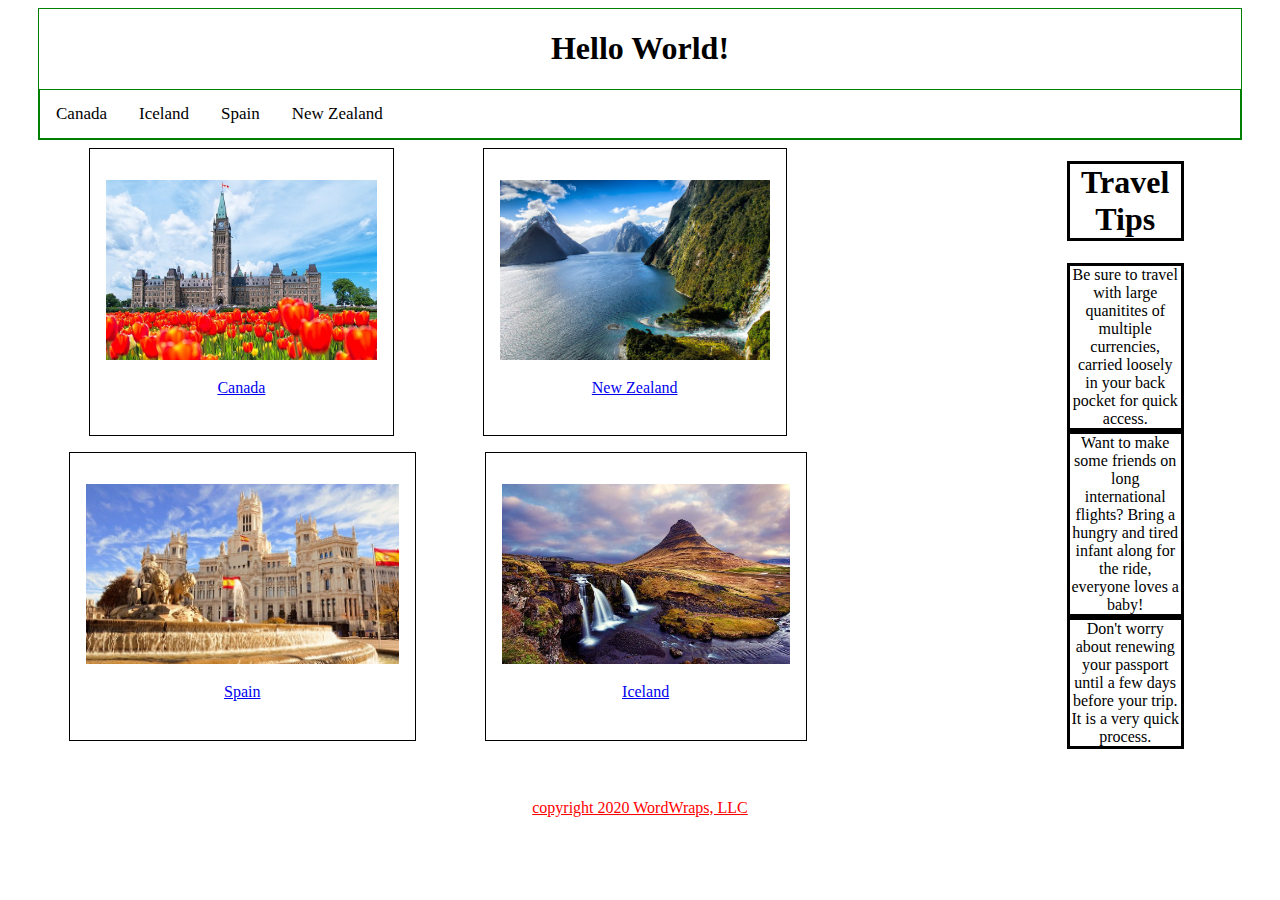
<file: index.html>
<!DOCTYPE html>
<html lang="en">

<head>
    <meta charset="UTF-8">
    <meta name="viewport" content="width=device-width, initial-scale=1.0">
    <title>Hello World</title>
    <link rel="stylesheet" href="./styles/main.css">
</head>

<body>
    <header>
        <h1 class="headline">Hello World!</h1>
        <div class="navbar">
            <!-- Navigation Bar Here -->
            <a class="navbar__canada" href="canada.html">Canada</a>
            <a class="navbar__iceland" href="iceland.html">Iceland</a>
            <a class="navbar__spain" href="spain.html">Spain</a>
            <a class="navbar__newZealand" href="new-zealand.html">New Zealand</a>
        </div>
    </header>

    <main class="content">
        <article class="pictures">

            <section class="country">
                <div><img src="./images/Canada.jpg" alt="Building in Canada" class="country__image"></div>
                <div class="country__name"><a href="http://www.bbc.com/travel/north-america/canada">Canada</a></div>
            </section>
            <section class="country">
                <div><img src="./images/New Zealand 2.jpg" alt="New Zealand landscape" class="country__image"></div>
                <div class="country__name"><a href="https://www.newzealand.com/us/?cid=p:sem:US:0820:dream:pure:google:kwd&kwid=new%20zealand&ds_rl=1258015&gclid=Cj0KCQiA48j9BRC-ARIsAMQu3WRAQrsjK0aCMUNAc4iHHkZ5H1g-Q6JFpJq6MhP3HFAZpjpvy_-YldIaAvp8EALw_wcB&gclsrc=aw.ds">New Zealand</a></div>
            </section>
            <section class="country">
                <div><img src="./images/Spain.jpg" alt="Building in Spain" class="country__image"></div>
                <div class="country__name"><a href="https://www.spain.info/en/">Spain</a></div>
            </section>
            <section class="country">
                <div><img src="./images/Iceland.jpg" alt="Iceland landscape" class="country__image"></div>
                <div class="country__name"><a href="https://www.travelandleisure.com/travel-guide/iceland">Iceland</a></div>
            </section>

        </article>
        <!--closing class="pictures"-->

        <article class="about">

        </article>
        <!--closing class="about"-->

        <aside class="travelTips">
            <h1 class="tipHeader">Travel Tips</h1>
            <div class="tip">Be sure to travel with large quanitites of multiple currencies, carried loosely in your back pocket for quick access.</div>
            <div class="tip">Want to make some friends on long international flights? Bring a hungry and tired infant along for the ride, everyone loves a baby!</div>
            <div class="tip">Don't worry about renewing your passport until a few days before your trip. It is a very quick process.


            </div>


        </aside>
        <!--closing class="travelTips"-->

    </main>

    <footer>
        <p>copyright 2020 WordWraps, LLC</p>
    </footer>

</body>

</html>
</file>
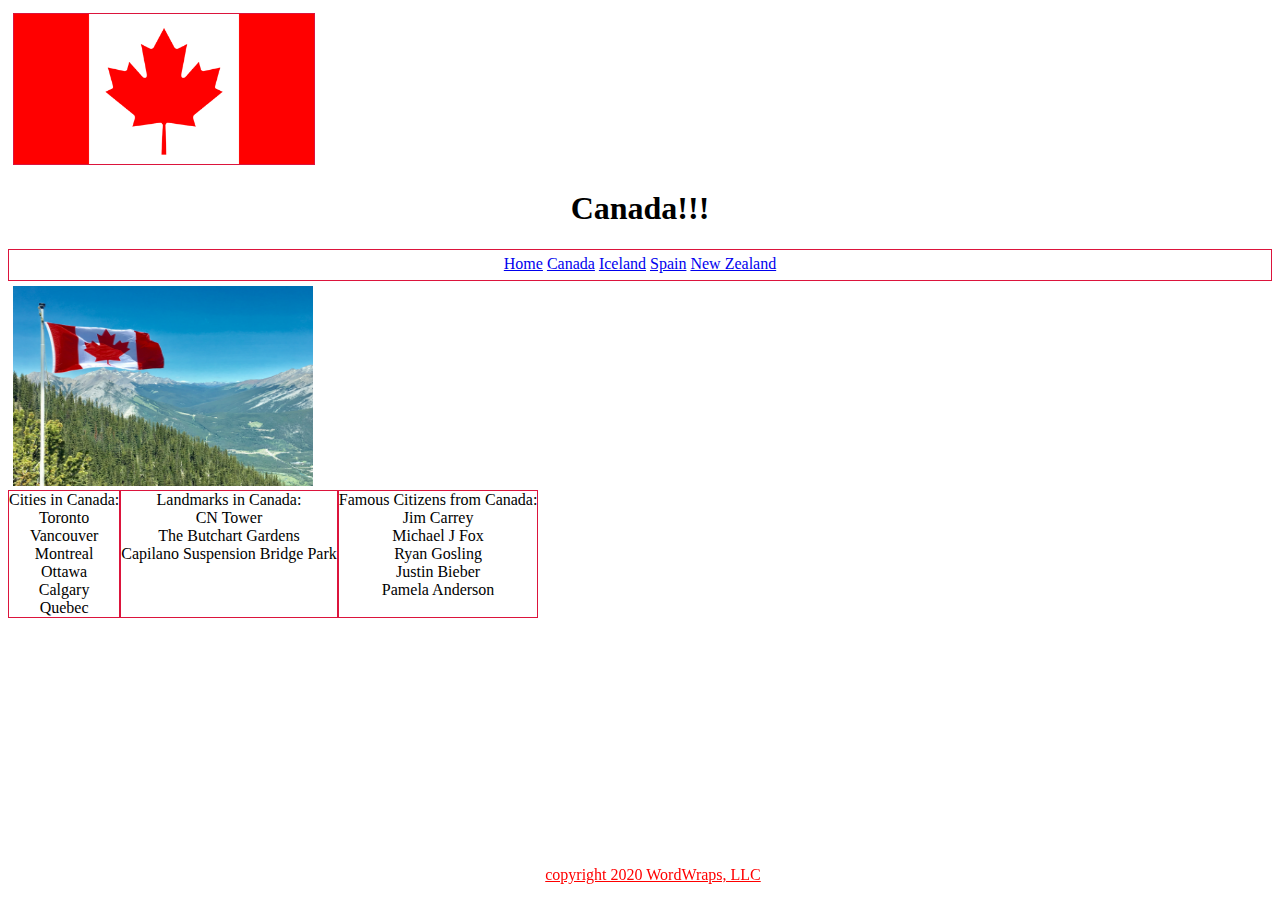
<file: canada.html>
<!DOCTYPE html>
<html lang="en">

<head>
    <meta charset="UTF-8">
    <meta name="viewport" content="width=device-width, initial-scale=1.0">
    <title>Hello World</title>
    <link rel="stylesheet" href="./styles/canada.css">
</head>

<body>
    <header>
        <div><img class="logo" src="./images/canada-flag-small.png" alt="logo"></div>
        <h1 class="headline">Canada!!!</h1>
        <div class="navbar">

            <a class="navbar__home" href="index.html">Home</a>
            <a class="navbar__canada" href="canada.html">Canada</a>
            <a class="navbar__iceland" href="iceland.html">Iceland</a>
            <a class="navbar__spain" href="spain.html">Spain</a>
            <a class="navbar__newZealand" href="new-zealand.html">New Zealand</a>
        </div>
    </header>

    <main class="content">
        <article class="country">

            <section class="canada">
                <div><img class="canada__image" src="./images/canada.png" alt="canadapic"></div>

        </article>


        <article class="about">
            <section class="info">
                <div class="cities">Cities in Canada: </div>
                <div class="info__landmarks">Landmarks in Canada: </div>
                <div class="info__citizens">Famous Citizens from Canada: </div>
        </article>




    </main>

    <footer>
        <p>copyright 2020 WordWraps, LLC</p>
    </footer>
    <script type="module" src="scripts/canadacity/main.js"></script>
</body>

</html>
</file>
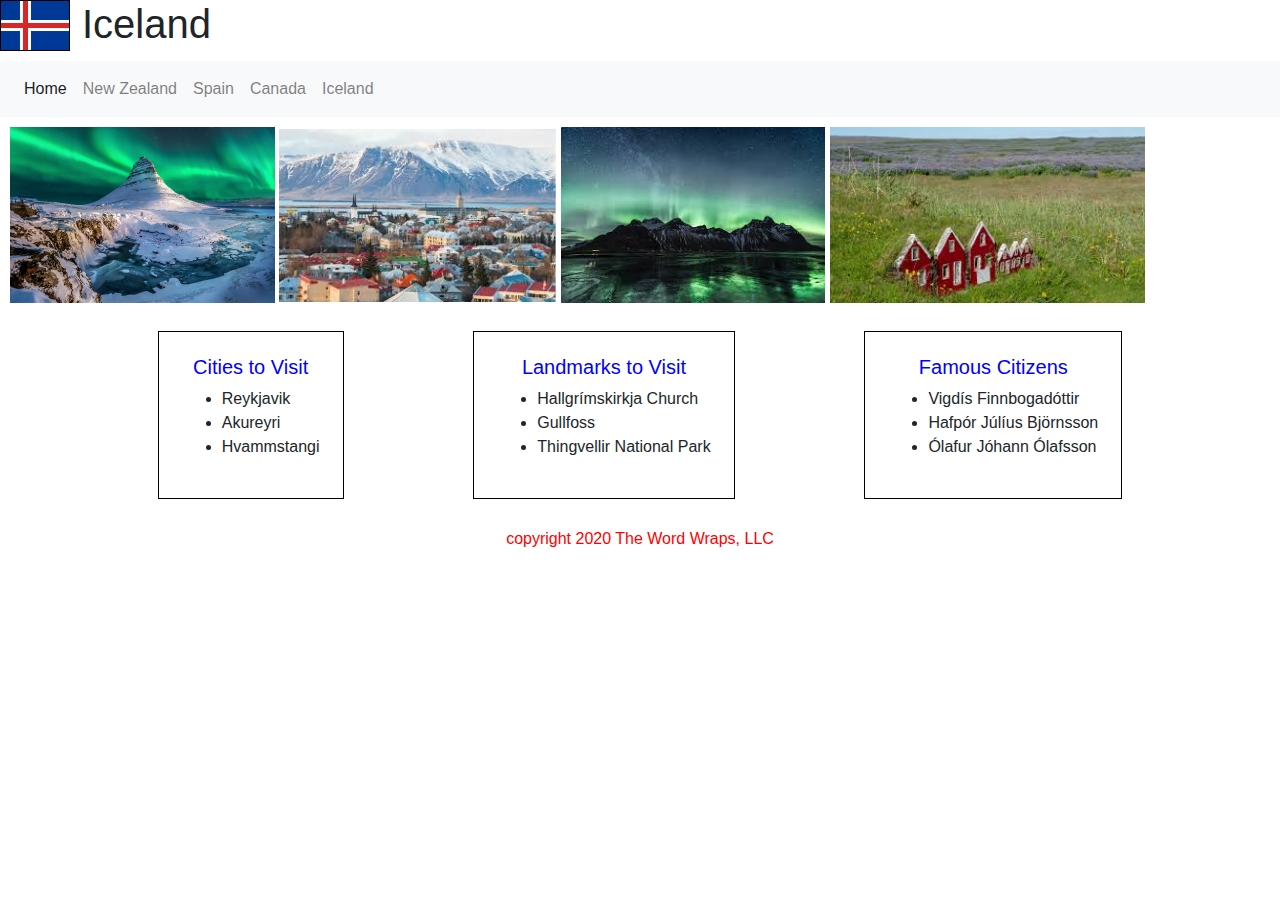
<file: iceland.html>
<!DOCTYPE html>
<html lang="en">
<head>
    <meta charset="UTF-8">
    <meta name="viewport" content="width=device-width, initial-scale=1.0">
    <title>Iceland</title>
    <link rel="stylesheet" href="https://maxcdn.bootstrapcdn.com/bootstrap/4.0.0/css/bootstrap.min.css" integrity="sha384-Gn5384xqQ1aoWXA+058RXPxPg6fy4IWvTNh0E263XmFcJlSAwiGgFAW/dAiS6JXm" crossorigin="anonymous">
    <link rel="stylesheet" href="./styles/iceland.css">
</head>
<body>
    <header>
        <div><img src="./images/iceland-flag-xs.jpg" alt="Icelandic flag" class="flagLogo"></div>
        <div><h1 class="countryName">Iceland</h1></div>
    </header>

    <main>
        <nav class="navbar navbar-expand-lg navbar-light bg-light" class="iceland__nav__bav">
            <button class="navbar-toggler" type="button" data-toggle="collapse" data-target="#navbarNavAltMarkup" aria-controls="navbarNavAltMarkup" aria-expanded="false" aria-label="Toggle navigation">
              <span class="navbar-toggler-icon"></span>
            </button>
            <div class="collapse navbar-collapse" id="navbarNavAltMarkup">
              <div class="navbar-nav">
                <a class="nav-item nav-link active" href="index.html">Home <span class="sr-only">(current)</span></a>
                <a class="nav-item nav-link" href="new-zealand.html">New Zealand</a>
                <a class="nav-item nav-link" href="spain.html">Spain</a>
                <a class="nav-item nav-link" href="canada.html">Canada</a>
                <a class="nav-item nav-link" href="iceland.html">Iceland</a>
              </div>
            </div>
          </nav>
          <!-- Closing for navigation bar -->

        <article class="country">
            <div class="country__image">
                <img src="./images/Iceland 1.webp" alt="mountain in Iceland" class="country__image__mountain">
                <img src="./images/Iceland 2.jpeg" alt="Icelandic city" class="country__image__city">
                <img src="./images/Iceland 3.jpeg" alt="mountains in Iceland with aurora borealis behind" class="country__image__mountains__aurora">
                <img src="./images/Iceland 4.jpeg" alt="Icelandic turf houses" class="country__image__turf__house">
            </div>
        </article>
        <!-- Closing for article with class="country"-->

        <article class="info">
            <section class="cities">
                <h2 class="cities__headline">Cities to Visit</h2>
                <div>
                    <ul class="cities__list">
                    </ul>
                </div>
            </section>

            <section class="landmarks">
                <h2 class="landmarks__headline">Landmarks to Visit</h2>
                <div>
                    <ul class="landmarks__list">
                    </ul>
                </div>
            </section>

            <section class="citizens">
                <h2 class="citizens__headline">Famous Citizens</h2>
                <div>
                    <ul class="citizens__list">
                    </ul>
                </div>
            </section>
        </article>
        <!-- Closing for article with class="info"-->
          

    </main>

    <footer>copyright 2020 The Word Wraps, LLC</footer>

    <script src="https://code.jquery.com/jquery-3.2.1.slim.min.js" integrity="sha384-KJ3o2DKtIkvYIK3UENzmM7KCkRr/rE9/Qpg6aAZGJwFDMVNA/GpGFF93hXpG5KkN" crossorigin="anonymous"></script>
    <script src="https://cdnjs.cloudflare.com/ajax/libs/popper.js/1.12.9/umd/popper.min.js" integrity="sha384-ApNbgh9B+Y1QKtv3Rn7W3mgPxhU9K/ScQsAP7hUibX39j7fakFPskvXusvfa0b4Q" crossorigin="anonymous"></script>
    <script src="https://maxcdn.bootstrapcdn.com/bootstrap/4.0.0/js/bootstrap.min.js" integrity="sha384-JZR6Spejh4U02d8jOt6vLEHfe/JQGiRRSQQxSfFWpi1MquVdAyjUar5+76PVCmYl" crossorigin="anonymous"></script>
    <script type="module" src="scripts/Iceland/main.js"></script>
</body>
</html>
</file>
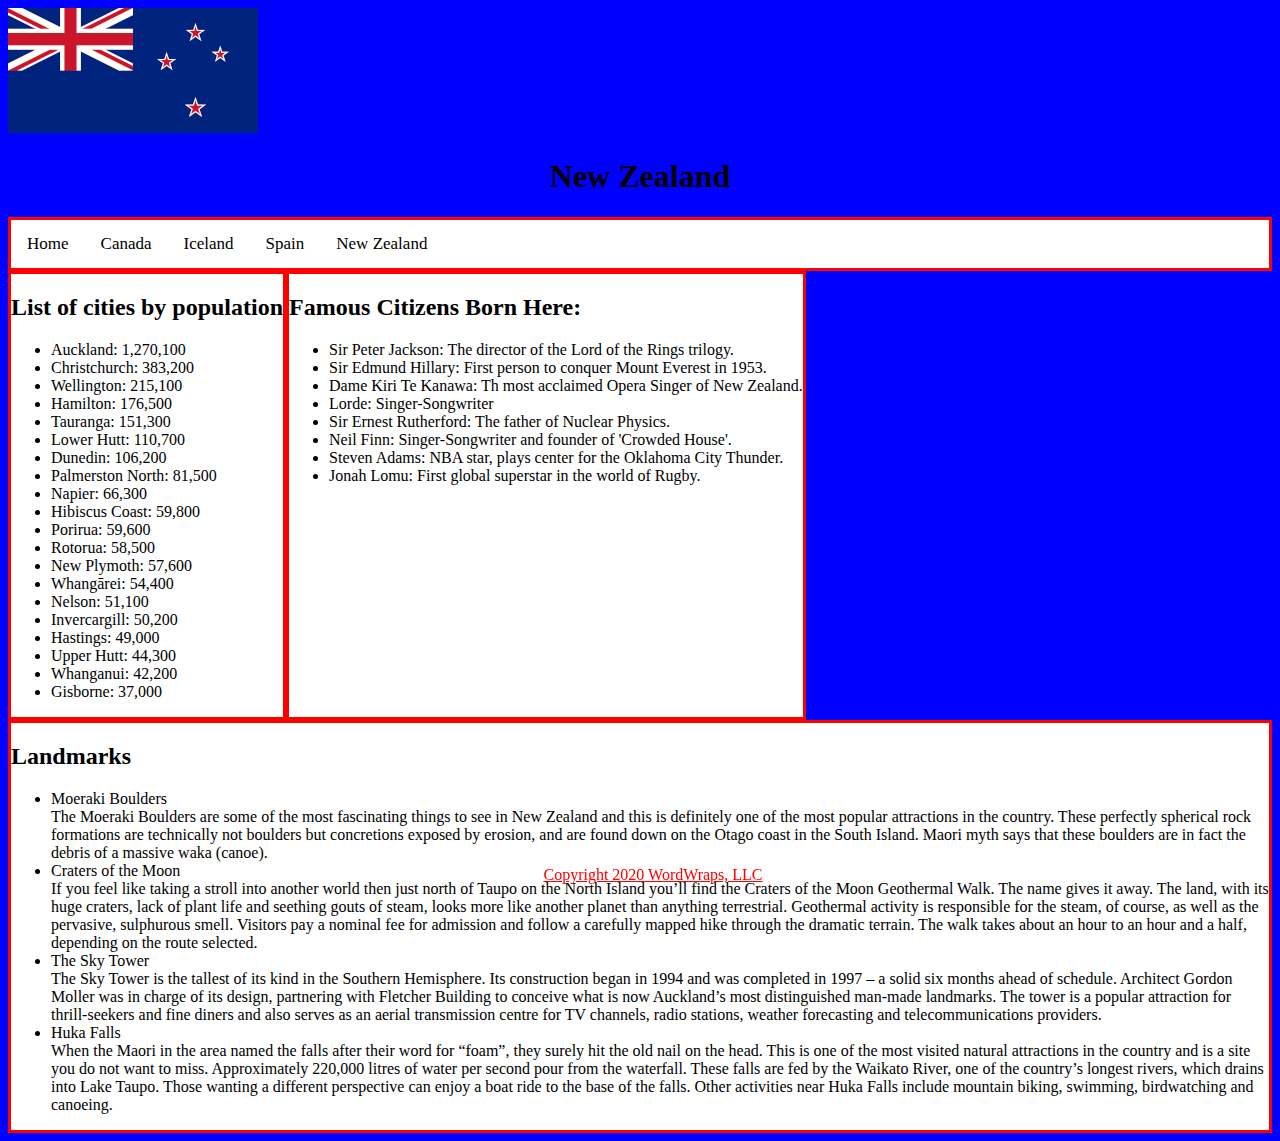
<file: new-zealand.html>
<!DOCTYPE html>
<html lang="en">
<head>
    <meta charset="UTF-8">
    <meta name="viewport" content="width=device-width, initial-scale=1.0">
    <link rel="stylesheet" href="styles/new-zealand.css">
    <title>Welcome to New Zealand!</title>
</head>
<body>
    <header>
        <img src="images/new-zealand-flag-medium.png" alt="Flag of New Zealand">
        
        <h1 class="headline">New Zealand</h1>

        <div class="navbar"> <!-- Navigation Bar Here -->
            <a class="navbar__home" href="index.html">Home</a>
            <a class="navbar__canada" href="canada.html">Canada</a>
            <a class="navbar__iceland" href="iceland.html">Iceland</a>
            <a class="navbar__spain" href="spain.html">Spain</a>
            <a class="navbar__newZealand" href="new-zealand.html">New Zealand</a>
          </div>
    </header>
    <main>

        <div class="country__cities">
            <h2>List of cities by population</h2>
            <ul class="cities__list">

            </ul>
        </div>

        <div class="country__famousPeople">
            <h2>Famous Citizens Born Here:</h2>
            <ul class="citizen__list">

            </ul>
        </div>

        <div class="country__landmarks">
            <h2>Landmarks</h2>
            <ul class="landmark__list">

            </ul>
        </div>
    </main>
    <footer>
        <div class="copyright">
            <p>Copyright 2020 WordWraps, LLC</p>
        </div>
    </footer>
    <script type="module" src="scripts/new-zealand/main.js"></script>
</body>
</html>
</file>
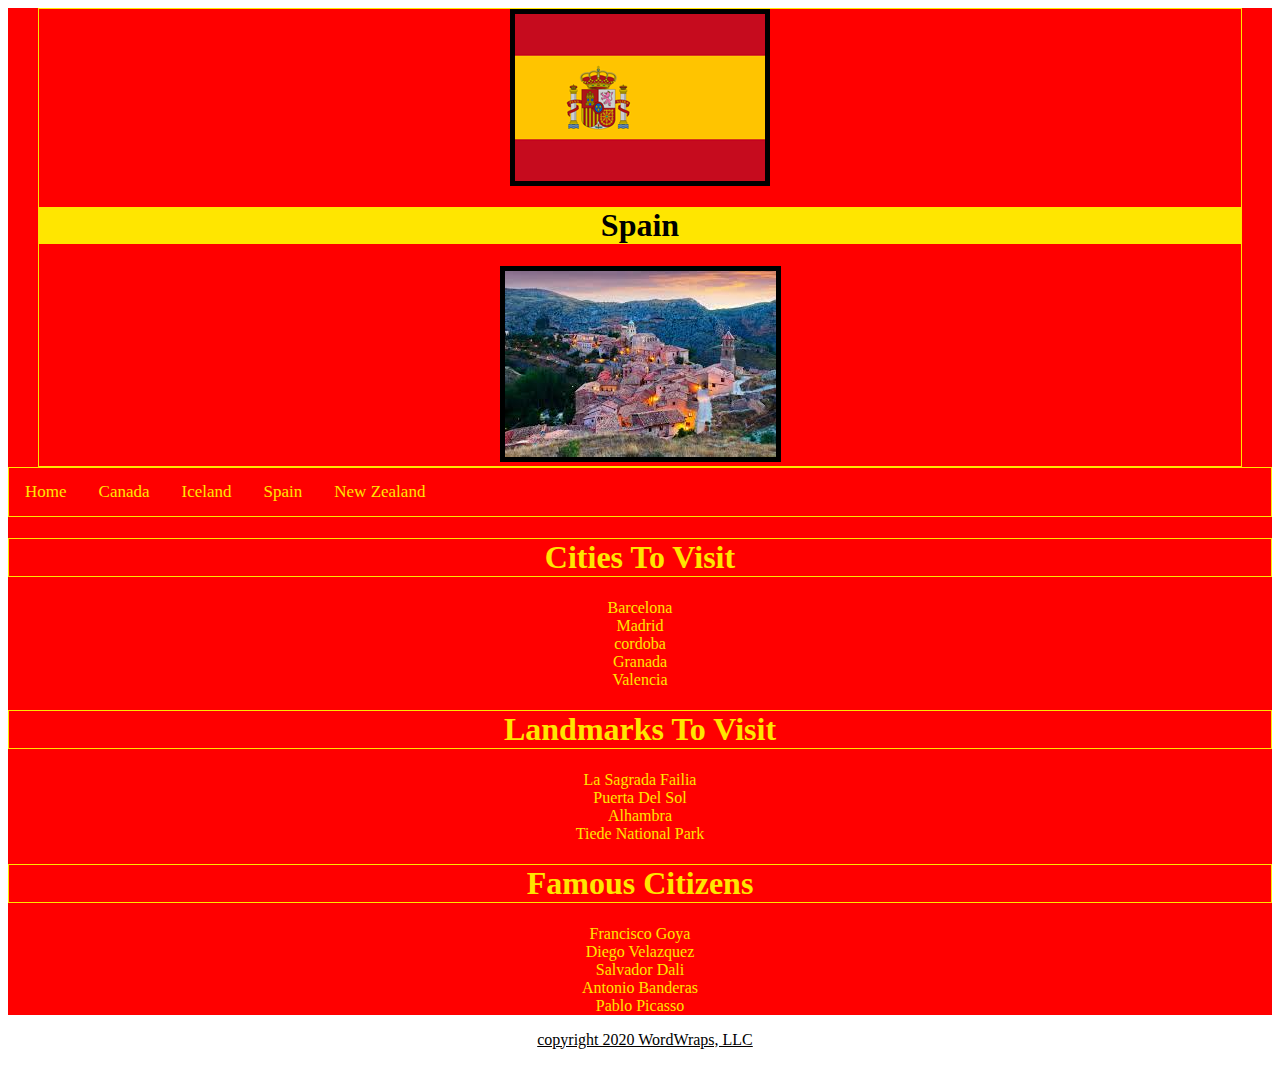
<file: spain.html>
<!DOCTYPE html>
<html lang="en">
<head>
    <meta charset="UTF-8">
    <meta name="viewport" content="width=device-width, initial-scale=1.0">
    <title>spain</title>
    <link rel="stylesheet" href="./styles/spain.css">
</head>
<body>
    <main class="main">
    <header><img class="flag" src="images/spain-flag-xs.png" alt="spanish flag logo">
        <div><h1 class="name">Spain</h1></div>
        <div><img class="village" src="images/download.jpg" alt="image of spain"></div>
    </header>
    <div class="navbar"> <!-- Navigation Bar Here -->
        <a class="nabbar__Home" href="index.html">Home</a>
        <a class="navbar__canada" href="canada.html">Canada</a>
        <a class="navbar__iceland" href="iceland.html">Iceland</a>
        <a class="navbar__spain" href="spain.html">Spain</a>
        <a class="navbar__newZealand" href="new-zealand.html">New Zealand</a>
    </div>
    <Section class="cities"> 
        <h1 class="visit">Cities To Visit</h1>
    </Section>
    <section class="landmarks"> 
        <h1 class="landmarksHead">Landmarks To Visit</h1>
    </section>
    <Section class="citizens"> 
        <h1 class="citizenHead">Famous Citizens</h1>
    </Section>
    </main>
    <footer>               
        <p>copyright 2020 WordWraps, LLC</p>
    </footer>
    <script type="module" src="scripts/Spain/Cities/main.js"></script>
    <script type="module" src="scripts/Spain/landmarks/main.js"></script>
    <script type="module" src="scripts/Spain/Citizens/main.js"></script>
</body>
</html>
</file>
<file: styles/main.css>
main {
    display: flex;
    margin-bottom: 50px;
}

.pictures {
    display: flex;
    flex-wrap: wrap;
    justify-content: space-evenly;
    width: 68%;
}


.country {
    margin: auto;
    flex-basis: 20%;
    padding: 1em;
    margin: 0.5em;
    border: solid 1px black;
}


.country__image {
    height: 180px;
    flex-grow: 1;
    margin: 15px 0px;
}

.country__name {
    text-align: center;
}

.tipHeader {
    display: flex;
    width: 35%;
    flex-direction: column;
    align-self: flex-end;
    text-align: center;
    border: solid black;
}
.tip {
    display: flex;
    flex-direction: column;
    width: 35%;
    align-self: flex-end;
    text-align: center;
    border: solid black
}
.travelTips {
    display: flex;
    flex-direction: column;
    align-self: center;
    height: 100%;
    width: 25%;
    
}
header {
    text-align: center;
    border: 1px solid green;
    display: flex;
    flex-flow: column;
    margin-left: 30px;
    margin-right: 30px;
}

footer {
    color: red;
    text-decoration: underline;
    text-align: center;
}
.navbar {
    border: 1px solid green;
    overflow: hidden;
}

.navbar a {
    float: left;
    color: black;
    text-align: center;
    padding: 14px 16px;
    text-decoration: none;
    font-size: 17px;
}

.navbar a:hover {
    background-color: #ddd;
    color: black;
}

.navbar a.active {
    background-color: black;
    color: white;
}
</file>
<file: styles/canada.css>
.logo {
    width: 300px;
    margin-left: 5px;
    border: 1px solid crimson;
    margin-top: 5px;
    height: 150px;
}

.headline {
    text-align: center;
}

.navbar {
    text-align: center;
    border: 1px solid crimson;
    height: 25px;
    padding-top: 5px;
}

.canada__image {
    margin-top: 5px;
    height: 200px;
    width: 300px;
    margin-left: 5px;
}

.cities {
    border: 1px solid crimson;
    text-align: center;
}

.info__landmarks {
    border: 1px solid crimson;
    text-align: center;
}

.info__citizens {
    border: 1px solid crimson;
    text-align: center;
}

.info {
    display: flex;
}

footer {
    color: red;
    display: flex;
    text-decoration: underline;
    padding-left: 5px;
    padding-right: 5px;
    position: fixed;
    bottom: 0px;
    text-align: center;
    width: 100%;
    justify-content: center;
    align-items: center;
}
</file>
<file: styles/iceland.css>
header {
    display: flex;
    margin-bottom: 5px;
}


.flagLogo {
    width: 70px;
    border: black solid 1px;
}

.countryName {
    margin-left: 12px;
}


.country {
    display: flex;
    flex-shrink: 2;
    margin: 10px;
}

.country__image__mountain {
    width: 21%;
    height: auto;
}

.country__image__city {
    width: 22%;
    height: auto;
}


.country__image__mountains__aurora {
    width: 21%;
    height: auto;
}

.country__image__turf__house {
    width: 25%;
    height: auto;
}


.info {
    display: flex;
    flex-wrap: wrap;
    justify-content: space-evenly;
    margin: 28px;
}

.cities, .landmarks, .citizens {
    border: solid black 1px;
    padding: 23px
}

.cities__headline, .landmarks__headline, .citizens__headline {
    text-align: center;
    color: blue
}


.cities__headline, .landmarks__headline, .citizens__headline {
    font-size: 20px;
}

footer {
    color: red;
    text-align: center;
}


/* .navbar-light .navbar-nav .active>.nav-link, .navbar-light .navbar-nav .nav-link.active, .navbar-light .navbar-nav .nav-link.show, .navbar-light .navbar-nav .show>.nav-link {
    color: red;
}

.navbar-light 
.navbar-nav .nav-link {
    color: red;
}
 */
</file>
<file: styles/new-zealand.css>
body{
    background-color: blue;
}
.headline {
    display: flex;
    justify-content: center;
}

.navbar {
    border: 3px solid red;
    overflow: hidden;
    background-color: white;
  }

  .navbar a {
    float: left;
    color: black;
    text-align: center;
    padding: 14px 16px;
    text-decoration: none;
    font-size: 17px;
  }

  .navbar a:hover {
    background-color: #ddd;
    color: black;
  }

  .navbar a.active {
    background-color: black;
    color: white;
  }

  main {
      display: flex;
      flex-flow: row wrap;
  }

  .country__cities {
      border: 3px solid red;
      background-color: white;
  }
  .country__famousPeople {
      border: 3px solid red;
      background-color: white;
  }
  .country__landmarks {
      border: 3px solid red;
      background-color: white;
  }

  .copyright {
    color: red;
    display: flex;
    text-decoration: underline;
    padding-left: 5px;
    padding-right: 5px;
    position: fixed;
    bottom: 0px;
    text-align: center;
    width: 100%;
    justify-content: center;
    align-items: center;
  }
</file>
<file: styles/spain.css>
main {
    background-color: red ;
}
.name {
    display: flex;
    flex-direction: column;
    background-color: rgb(255, 230, 0);;
    color: black;
    
}
.village {
    border: solid black 5px
}

header {
    text-align: center;
    border: 1px solid rgb(255, 230, 0);
    display: flex;
    flex-flow: column;
    margin-left: 30px;
    margin-right: 30px;
}

footer {
    color: black;
    display: flex;
    text-decoration: underline;
    padding-left: 5px;
    padding-right: 5px;
    bottom: 0px;
    text-align: center;
    width: 100%;
    justify-content: center;
    align-items: center;
}
.navbar {
  border: 1px solid rgb(255, 230, 0);
  overflow: hidden;
}

.navbar a {
  float: left;
  color: rgb(255, 230, 0);
  text-align: center;
  padding: 14px 16px;
  text-decoration: none;
  font-size: 17px;
}

.navbar a:hover {
  background-color: #ddd;
  color: rgb(255, 230, 0);
}

.navbar a.active {
  background-color: black;
  color: rgb(255, 230, 0);
}

.flag {
    width: 250px;
    align-self: center;
    border: solid black 5px
}
.visit {
    color: rgb(255, 230, 0);
    border: solid rgb(255, 230, 0) 1px;
    text-align: center;
}
.cities {
    color: rgb(255, 230, 0);
    text-align: center;
}
.landmarks {
    color: rgb(255, 230, 0);
    text-align: center;
}
.citizens {
    color: rgb(255, 230, 0);
    text-align: center;
    
}
.citiesHead {
    border: solid rgb(255, 230, 0) 1px
}
.landmarksHead {
    border: solid rgb(255, 230, 0) 1px
}
.citizenHead {
    border: solid rgb(255, 230, 0) 1px
}
</file>
